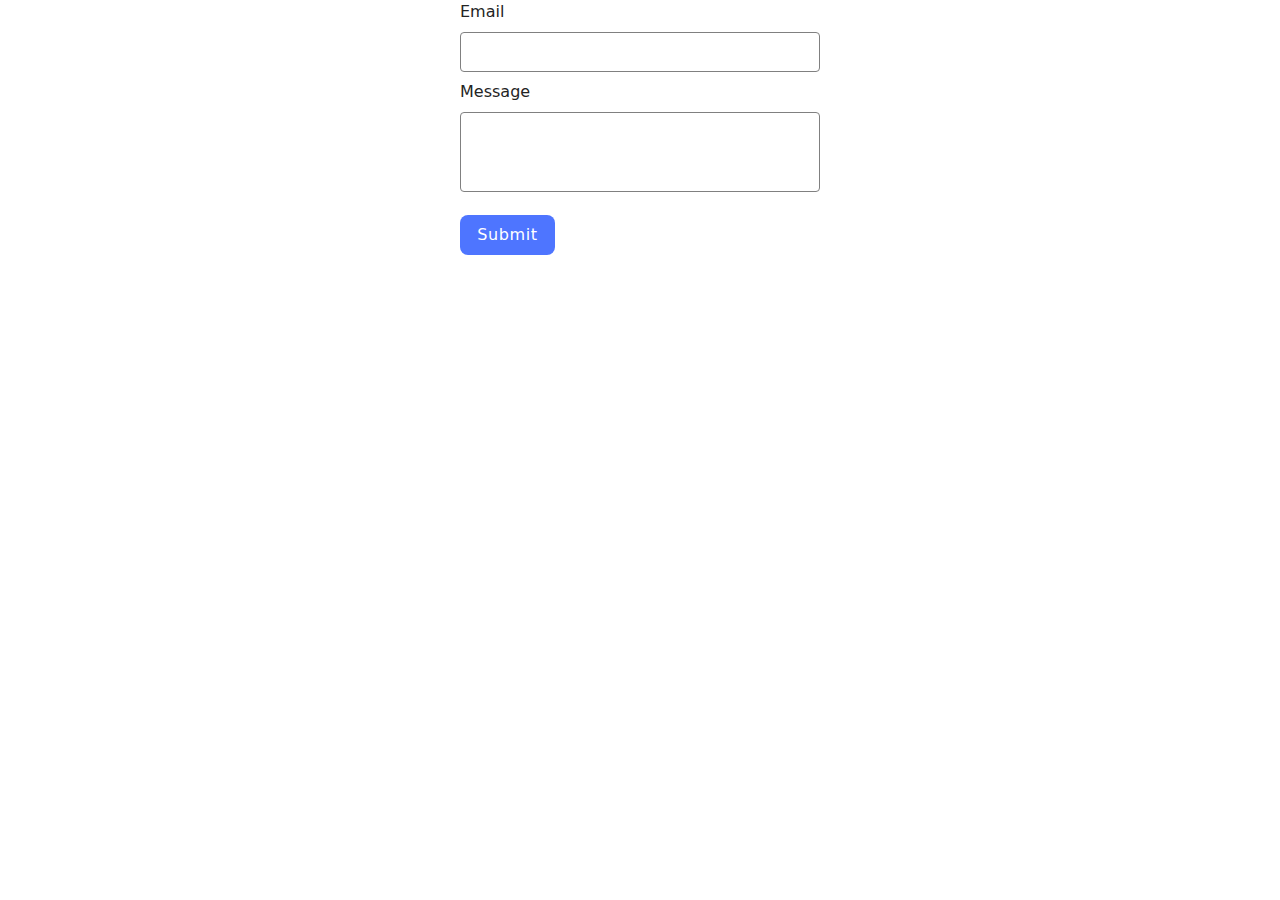
<file: src/2-form.html>
<!DOCTYPE html>
<html lang="en">
  <head>
    <meta charset="UTF-8" />
    <meta name="viewport" content="width=device-width, initial-scale=1.0" />
    <title>Form</title>
    <link rel="preconnect" href="https://fonts.googleapis.com" />
    <link rel="preconnect" href="https://fonts.gstatic.com" crossorigin />
    <link
      href="https://fonts.googleapis.com/css2?family=Montserrat:ital,wght@0,100..900;1,100..900&family=Raleway:wght@700&family=Roboto:wght@600&display=swap"
      rel="stylesheet"
    />
    <link rel="stylesheet" href="./css/styles.css" />
  </head>
  <body>
    <form class="feedback-form" autocomplete="off">
      <label>
        Email
        <input type="email" name="email" autofocus />
      </label>
      <label>
        Message
        <textarea name="message" rows="8"></textarea>
      </label>
      <button type="submit">Submit</button>
    </form>
    <script type="module" src="./js/2-form.js"></script>
  </body>
</html>
</file>
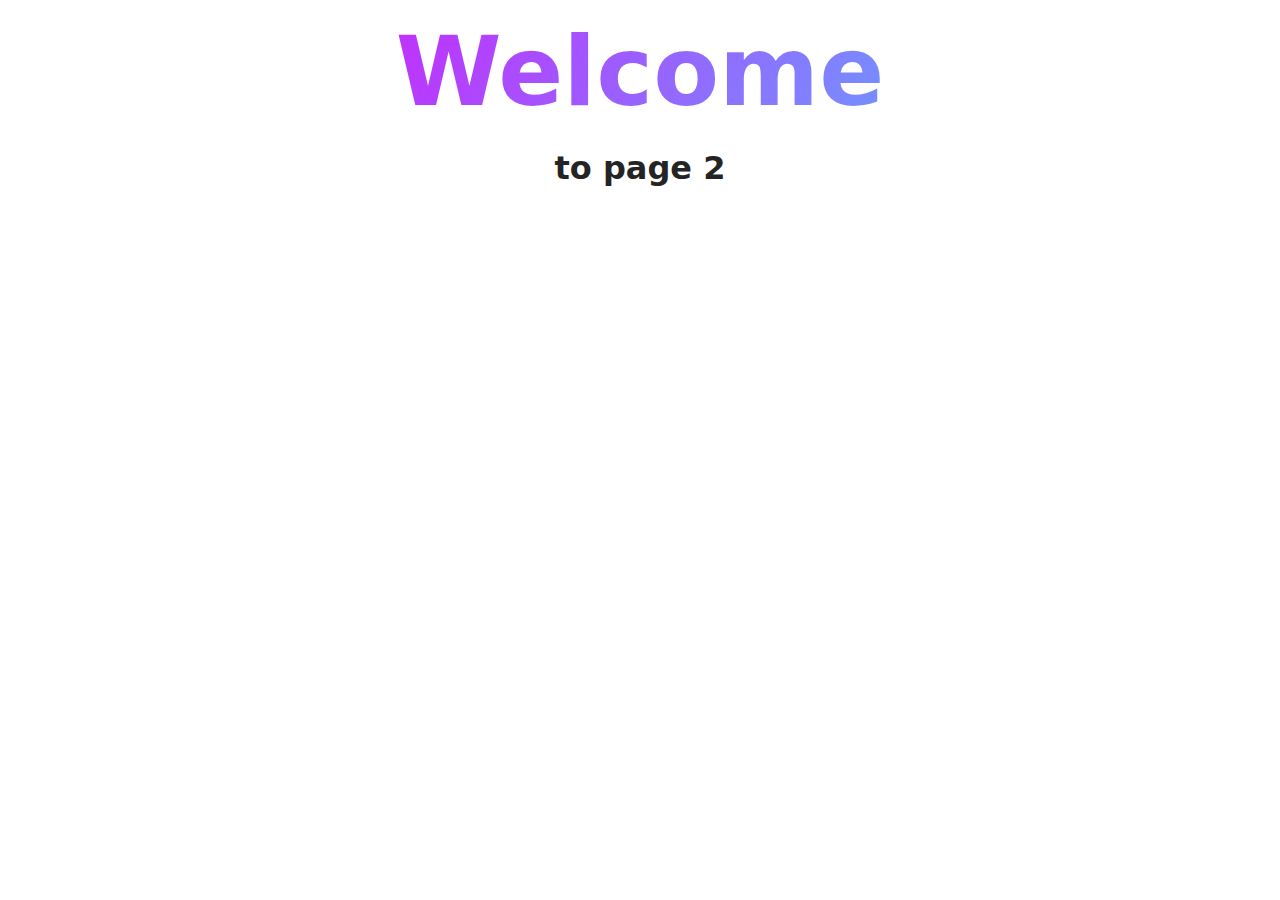
<file: src/page-2.html>
<!DOCTYPE html>
<html lang="en">
  <head>
    <meta charset="UTF-8" />
    <meta http-equiv="X-UA-Compatible" content="IE=edge" />
    <meta name="viewport" content="width=device-width, initial-scale=1.0" />
    <title>Page 2</title>
    <link rel="stylesheet" href="./css/styles.css" />
  </head>
  <body>
    <load
      src="./partials/header.html"
      icon-path="./img/sprite.svg#logo"
      highlight-act="active"
    />

    <main>
      <div class="container">
        <h1 class="main-title">
          <span class="main-title-gradient">Welcome</span> to page 2
        </h1>
        <load src="./partials/back-link.html" />
      </div>
    </main>

    <load src="./partials/footer.html" />
  </body>
</html>
</file>
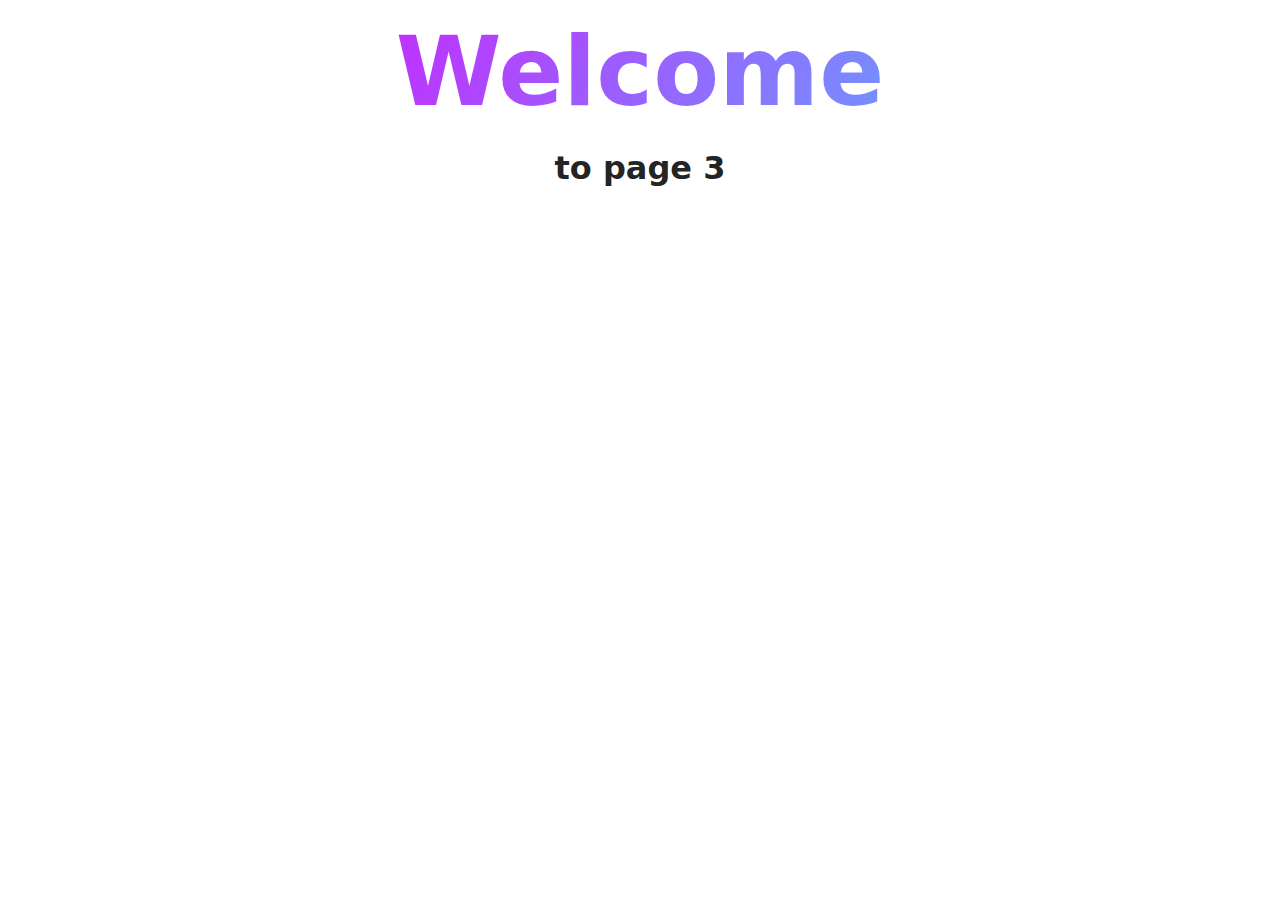
<file: src/page-3.html>
<!DOCTYPE html>
<html lang="en">
  <head>
    <meta charset="UTF-8" />
    <meta http-equiv="X-UA-Compatible" content="IE=edge" />
    <meta name="viewport" content="width=device-width, initial-scale=1.0" />
    <title>Page 3</title>
    <link rel="stylesheet" href="./css/styles.css" />
  </head>
  <body>
    <load
      src="./partials/header.html"
      icon-path="./img/sprite.svg#logo"
      highlight-curr="active"
    />

    <main>
      <div class="container">
        <h1 class="main-title">
          <span class="main-title-gradient">Welcome</span> to page 3
        </h1>
        <load src="./partials/back-link.html" />
      </div>
    </main>

    <load src="./partials/footer.html" />
  </body>
</html>
</file>
<file: src/css/styles.css>
/**
  |============================
  | include css partials with
  | default @import url()
  |============================
*/
/* Common styles */
@import url('./reset.css');
@import url('./base.css');
@import url('./container.css');
@import url('./animations.css');

/* Sections style */
@import url('./header.css');
@import url('./vite-promo.css');
@import url('./badges.css');
@import url('./back-link.css');
@import url('./form.css');
</file>
